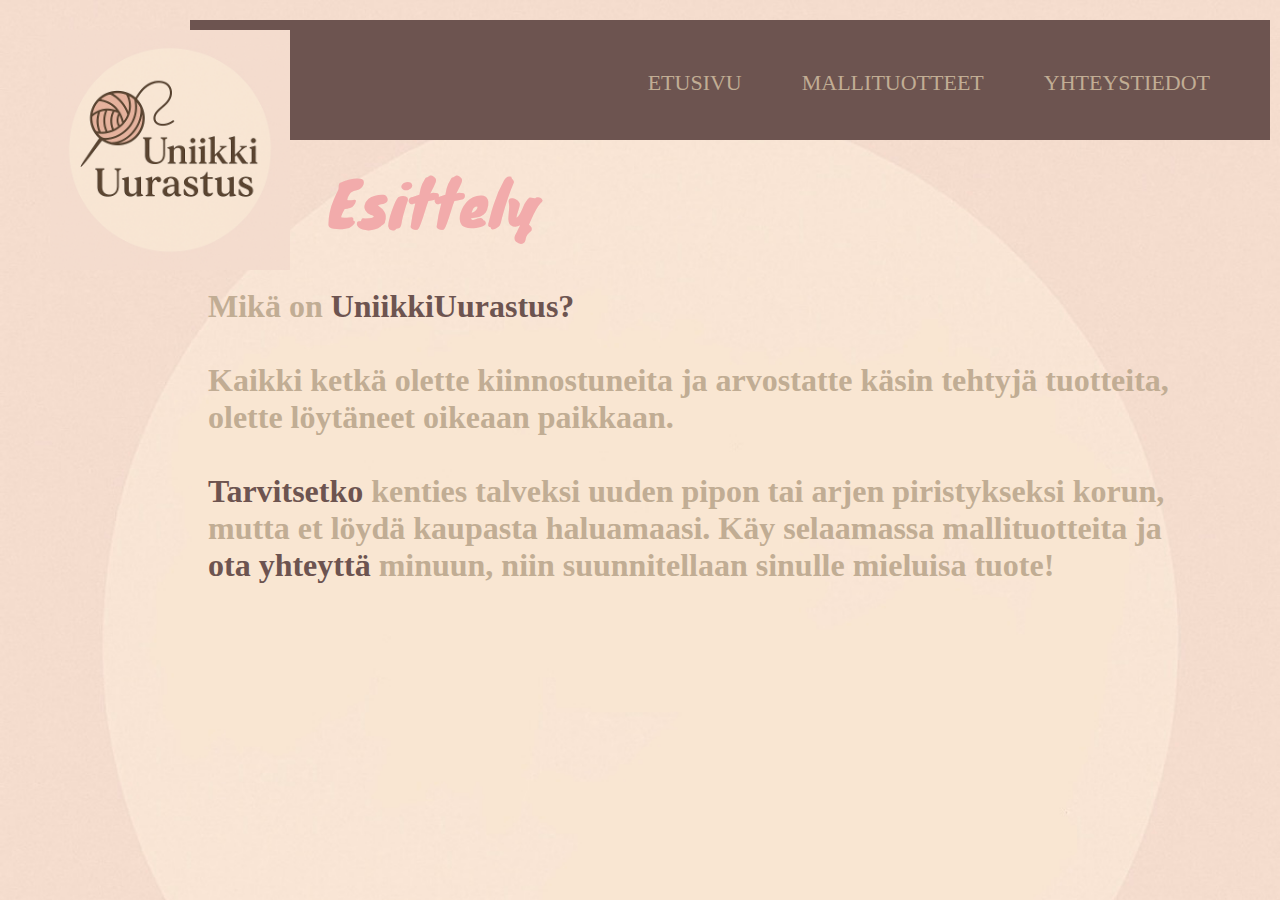
<file: index.html>
<!DOCTYPE html>
<html lang="fi">
 <head>

    <link href="https://fonts.googleapis.com/css2?family=Knewave&display=swap" rel="stylesheet">


 <title>UniikkiUurastus</title>
 <meta charset="utf-8">
 <meta name="viewpoint" content="width=device-width, initian-scale=1">
 <link href="tyyli.css" rel="stylesheet">

 <style>

    

    .navbar {
       display: flex;
        background-color: rgb(109, 84, 80);
       width: 1020px;
       position: absolute;
       top: 20px;
       right: 10px;
       height: 60px;
       justify-content: flex-end;
       padding-right: 30px;
        
     }

     .navbar a {
        font-size: 22px;
        font-family: Noto+sans;
        color: rgb(193, 173, 148);
        text-decoration: none;
        padding: 20px 30px;
        display: block;
     }


     .navbar a:hover {
        background-color:  #8b6b55;
    }

    .dropdown {
        position: relative;
    }

    .dorpdown-content {
        display: none;
        position: absolute;
        top: 100%;
        left: 0;
        background-color: rgb(193, 173, 148);
        min-width: 180px;
        box-shadow:  0px 8px 16px rgba(0, 0, 0, 0.2);
        z-index: 1;
    }

    .dorpdown-content a {
        color: rgb(109, 84, 80);
        padding: 12px 16px;
        text-decoration: none;
        display: block;
    }

    .dorpdown-content a:hover {
        background-color: rgb(235, 230, 224);
    }

    .show {
        display: block;
    }
 </style>

</head>
 <body>
    <main>
        <header>

            <div class="navbar">
                <a href="index.html"> ETUSIVU</a>
                <!--<a href="esittely.html"> ETUSIVU</a>-->
                
                <div class="dropdown">
                    <a href="mallituotteet.html" id="mallituotteetBtn"> MALLITUOTTEET</a>
                    <div class="dorpdown-content" id="mallituotteetMenu">
                        <a href="käsityöt.html"> KÄSITYÖT</a>
                        <a href="korut.html"> KORUT</a>
                     </div>
                     </div>

                     <a href="yhteystiedot.html"> YHTEYSTIEDOT</a>
                     </div>

                     <script>
                        document.getElementById("mallituotteetBtn").addEventListener("click", function(e) {
                            e.preventDefault();
                            document.getElementById("mallituotteetMenu").classList.toggle("show");
                            });

                            window.addEventListener("click", function(e) {
                                if (!e.target.matches('#mallituotteetBtn')){
                                    const menu = document.getElementById("mallituotteetMenu");
                                    if (menu.classList.contains("show")){
                                        menu.classList.remove("show");
                                       }
                                       }
                                       }); 
                                        </script>




        <img src="UniikkiUurastus.png" id="logo">


<h1 style="font-size: 60px; text-align: left; margin-top:155px; margin-left: 320px; font-family: Knewave;"> Esittely</h1>
<p style="font-size: 32px; text-align: left; margin-left: 200px; margin-right: 100px; Noto+Sans; font-weight: bold;"> <span style="color: rgb(193, 173, 148);"> Mikä on</span> <span style="color: rgb(109, 84, 80);"> UniikkiUurastus?</span> <br><br>
    <span style="color: rgb(193, 173, 148);">Kaikki ketkä olette kiinnostuneita ja arvostatte käsin tehtyjä tuotteita, <br> olette löytäneet oikeaan paikkaan.</span>
    <br><br>
    <span style="color: rgb(109, 84, 80);">Tarvitsetko</span> <span style="color: rgb(193, 173, 148);">kenties talveksi uuden pipon tai arjen piristykseksi korun, mutta et löydä kaupasta haluamaasi. Käy selaamassa mallituotteita ja</span> <span style="color: rgb(109, 84, 80);"> ota yhteyttä</span> <span style="color: rgb(193, 173, 148);"> minuun, niin suunnitellaan sinulle mieluisa tuote!</span>

</p>




</header></main>

</body>
</html>
</file>
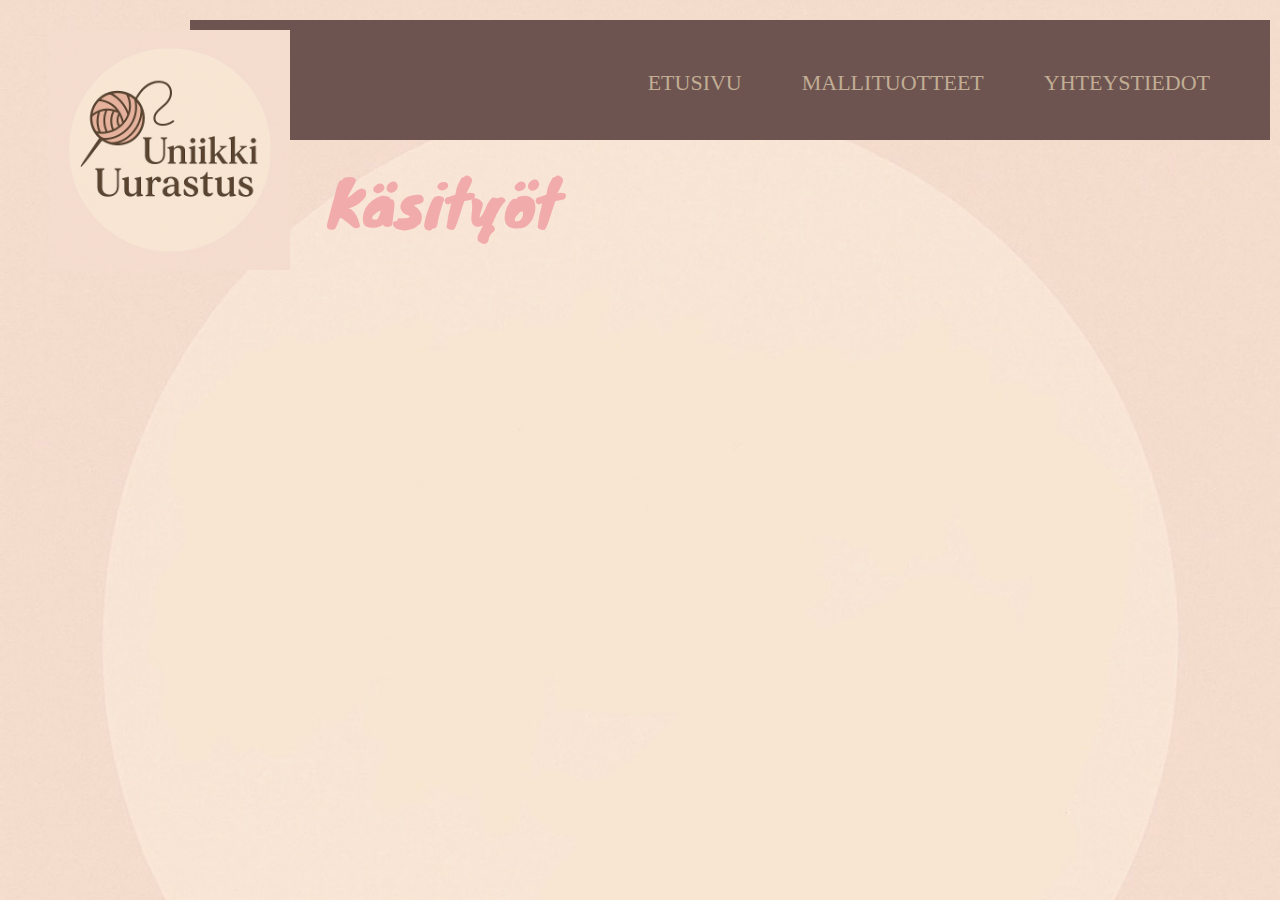
<file: käsityöt.html>
<!DOCTYPE html>
<html lang="fi">
 <head>

<link href="https://fonts.googleapis.com/css2?family=Knewave&display=swap" rel="stylesheet">


 <title>UniikkiUurastus</title>
 <meta charset="utf-8">
 <meta name="viewpoint" content="width=device-width, initian-scale=1">
 <link href="tyyli.css" rel="stylesheet">

 <style>
    .navbar {
       display: flex;
        background-color: rgb(109, 84, 80);
       width: 1020px;
       position: absolute;
       top: 20px;
       right: 10px;
       height: 60px;
       justify-content: flex-end;
       padding-right: 30px;
     }

     .navbar a {
        font-size: 22px;
        font-family: Noto+sans;
        color: rgb(193, 173, 148);
        text-decoration: none;
        padding: 20px 30px;
        display: block;
     }


     .navbar a:hover {
        background-color: #8b6b55;
    }

    .dropdown {
        position: relative;
    }

    .dorpdown-content {
        display: none;
        position: absolute;
        top: 100%;
        left: 0;
        background-color: rgb(193, 173, 148);
        min-width: 180px;
        box-shadow: 0px 8px 16px rgba(0, 0, 0, 0.2);
        z-index: 1;
    }

    .dorpdown-content a {
        color: rgb(109, 84, 80);
        padding: 12px 16px;
        text-decoration: none;
        display: block;
    }

    .dorpdown-content a:hover {
        background-color: rgb(235, 230, 224);
    }

    .show {
        display: block;
    }
 </style>

</head>
 <body>
    <main>
        <header>

            <div class="navbar">
                <a href="index.html"> ETUSIVU</a>
                <!--<a href="esittely.html"> ESITTELY</a>-->
                
                <div class="dropdown">
                    <a href="mallituotteet.html" id="mallituotteetBtn"> MALLITUOTTEET</a>
                    <div class="dorpdown-content" id="mallituotteetMenu">
                        <a href="käsityöt.html"> KÄSITYÖT</a>
                        <a href="korut.html"> KORUT</a>
                     </div>
                     </div>

                     <a href="yhteystiedot.html"> YHTEYSTIEDOT</a>
                     </div>

                     <script>
                        document.getElementById("mallituotteetBtn").addEventListener("click", function(e) {
                            e.preventDefault();
                            document.getElementById("mallituotteetMenu").classList.toggle("show");
                            });

                            window.addEventListener("click", function(e) {
                                if (!e.target.matches('#mallituotteetBtn')){
                                    const menu = document.getElementById("mallituotteetMenu");
                                    if (menu.classList.contains("show")){
                                        menu.classList.remove("show");
                                       }
                                       }
                                       }); 
                                        </script>

<img src="UniikkiUurastus.png" id="logo">

<h1 style="font-size: 60px; text-align: left; margin-top:155px; margin-left: 320px; font-family: Knewave;"> Käsityöt </h1></header></main>
</body>
</html>
</file>
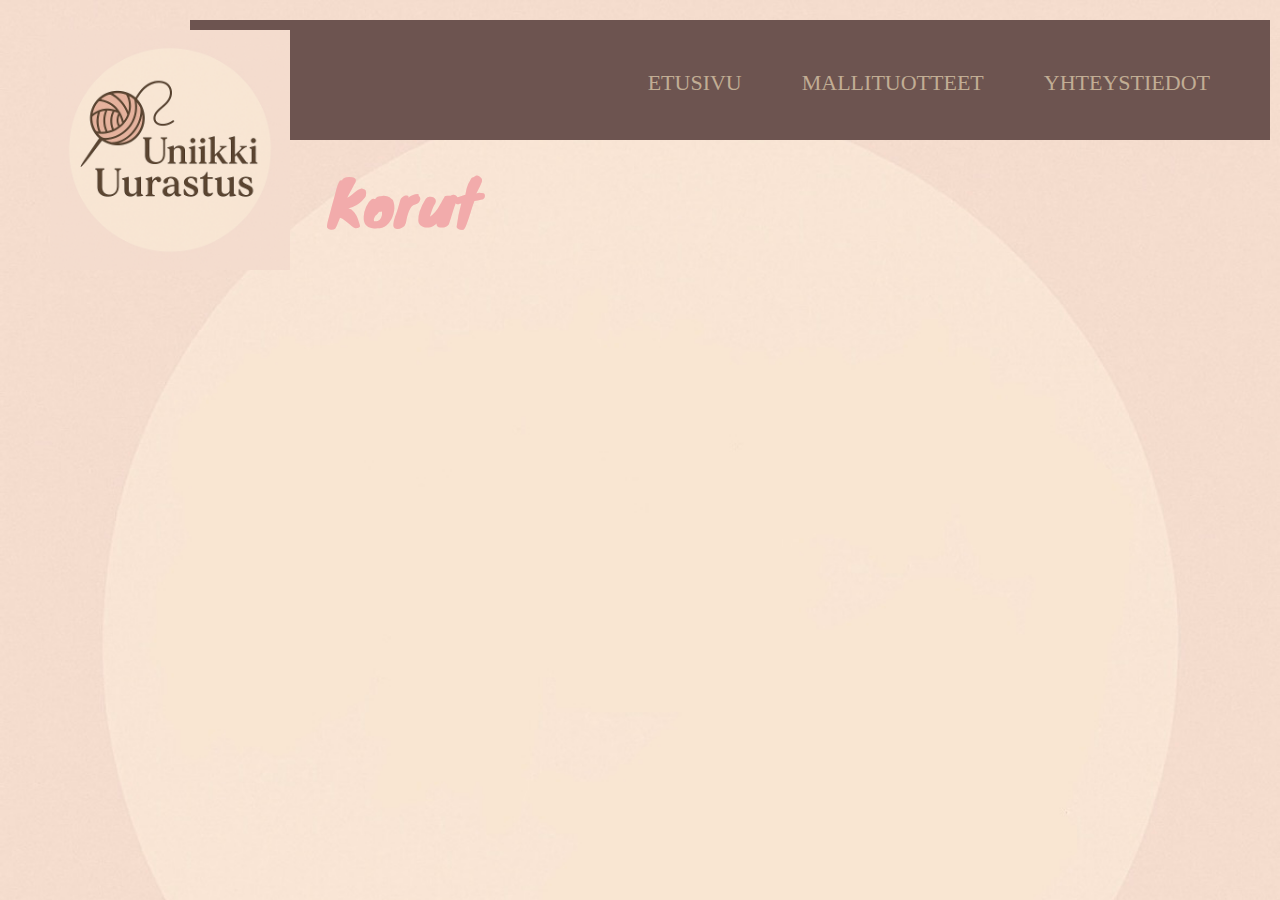
<file: korut.html>
<!DOCTYPE html>
<html lang="fi">
 <head>

<link href="https://fonts.googleapis.com/css2?family=Knewave&display=swap" rel="stylesheet">


 <title>UniikkiUurastus</title>
 <meta charset="utf-8">
 <meta name="viewpoint" content="width=device-width, initian-scale=1">
 <link href="tyyli.css" rel="stylesheet">

 <style>
    .navbar {
      display: flex;
        background-color: rgb(109, 84, 80);
       width: 1020px;
       position: absolute;
       top: 20px;
       right: 10px;
       height: 60px;
       justify-content: flex-end;
       padding-right: 30px;
     }

     .navbar a {
        font-size: 22px;
        font-family: Noto+sans;
        color: rgb(193, 173, 148);
        text-decoration: none;
        padding: 20px 30px;
        display: block;
     }


     .navbar a:hover {
        background-color: #8b6b55;
    }

    .dropdown {
        position: relative;
    }

    .dorpdown-content {
        display: none;
        position: absolute;
        top: 100%;
        left: 0;
        background-color: rgb(193, 173, 148);
        min-width: 180px;
        box-shadow: 0px 8px 16px rgba(0, 0, 0, 0.2);
        z-index: 1;
    }

    .dorpdown-content a {
        color: rgb(109, 84, 80);
        padding: 12px 16px;
        text-decoration: none;
        display: block;
    }

    .dorpdown-content a:hover {
        background-color: rgb(235, 230, 224);
    }

    .show {
        display: block;
    }
 </style>

</head>
 <body>
    <main>
        <header>

            <div class="navbar">
                <a href="index.html"> ETUSIVU</a>
                <!--<a href="esittely.html"> ESITTELY</a>-->
                
                <div class="dropdown">
                    <a href="mallituotteet.html" id="mallituotteetBtn"> MALLITUOTTEET</a>
                    <div class="dorpdown-content" id="mallituotteetMenu">
                        <a href="käsityöt.html"> KÄSITYÖT</a>
                        <a href="korut.html"> KORUT</a>
                     </div>
                     </div>

                     <a href="yhteystiedot.html"> YHTEYSTIEDOT</a>
                     </div>

                     <script>
                        document.getElementById("mallituotteetBtn").addEventListener("click", function(e) {
                            e.preventDefault();
                            document.getElementById("mallituotteetMenu").classList.toggle("show");
                            });

                            window.addEventListener("click", function(e) {
                                if (!e.target.matches('#mallituotteetBtn')){
                                    const menu = document.getElementById("mallituotteetMenu");
                                    if (menu.classList.contains("show")){
                                        menu.classList.remove("show");
                                       }
                                       }
                                       }); 
                                        </script>

<img src="UniikkiUurastus.png" id="logo">

<h1 style="font-size: 60px; text-align: left; margin-top:155px; margin-left: 320px; font-family: Knewave;"> Korut </h1></header></main>
</body>
</html>
</file>
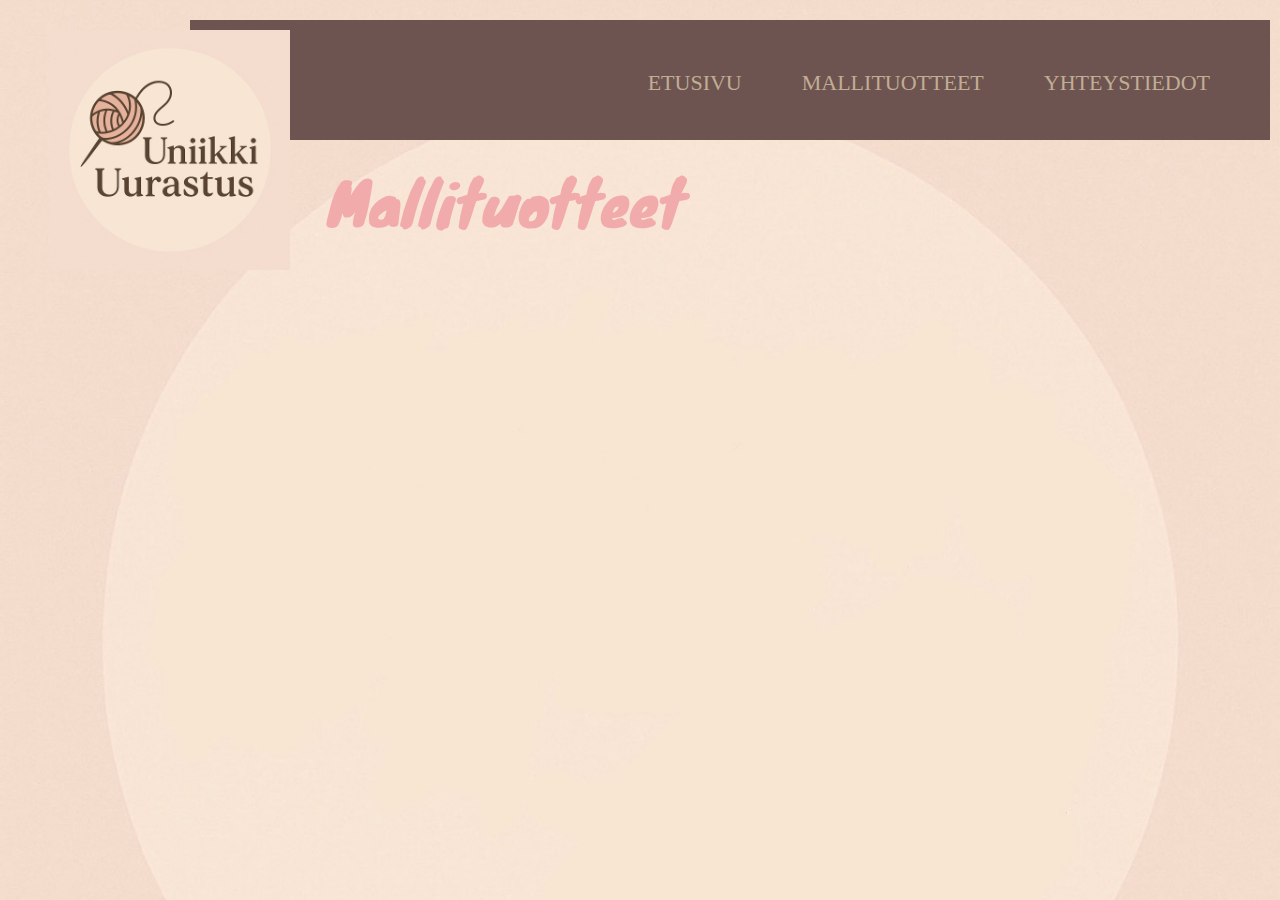
<file: mallituotteet.html>
<!DOCTYPE html>
<html lang="fi">
 <head>

<link href="https://fonts.googleapis.com/css2?family=Knewave&display=swap" rel="stylesheet">


 <title>UniikkiUurastus</title>
 <meta charset="utf-8">
 <meta name="viewpoint" content="width=device-width, initian-scale=1">
 <link href="tyyli.css" rel="stylesheet">

<style>
    .navbar {
       display: flex;
        background-color: rgb(109, 84, 80);
       width: 1020px;
       position: absolute;
       top: 20px;
       right: 10px;
       height: 60px;
       justify-content: flex-end;
       padding-right: 30px;
     }

     .navbar a {
        font-size: 22px;
        font-family: Noto+sans;
        color: rgb(193, 173, 148);
        text-decoration: none;
        padding: 20px 30px;
        display: block;
     }


     .navbar a:hover {
        background-color: #8b6b55;
    }

    .dropdown {
        position: relative;
    }

    .dorpdown-content {
        display: none;
        position: absolute;
        top: 100%;
        left: 0;
        background-color: rgb(193, 173, 148);
        min-width: 180px;
        box-shadow: 0px 8px 16px rgba(0, 0, 0, 0.2);
        z-index: 1;
    }

    .dorpdown-content a {
        color: rgb(109, 84, 80);
        padding: 12px 16px;
        text-decoration: none;
        display: block;
    }

    .dorpdown-content a:hover {
        background-color: rgb(235, 230, 224);
    }

    .show {
        display: block;
    }
 </style>

</head>
 <body>
    <main>
        <header>

            <div class="navbar">
                <a href="index.html"> ETUSIVU</a>
                <!--<a href="esittely.html"> ESITTELY</a>-->
                
                <div class="dropdown">
                    <a href="mallituotteet.html" id="mallituotteetBtn"> MALLITUOTTEET</a>
                    <div class="dorpdown-content" id="mallituotteetMenu">
                        <a href="käsityöt.html"> KÄSITYÖT</a>
                        <a href="korut.html"> KORUT</a>
                     </div>
                     </div>

                     <a href="yhteystiedot.html"> YHTEYSTIEDOT</a>
                     </div>

                     <script>
                        document.getElementById("mallituotteetBtn").addEventListener("click", function(e) {
                            e.preventDefault();
                            document.getElementById("mallituotteetMenu").classList.toggle("show");
                            });

                            window.addEventListener("click", function(e) {
                                if (!e.target.matches('#mallituotteetBtn')){
                                    const menu = document.getElementById("mallituotteetMenu");
                                    if (menu.classList.contains("show")){
                                        menu.classList.remove("show");
                                       }
                                       }
                                       }); 
                                        </script>

<img src="UniikkiUurastus.png" id="logo">

<h1 style="font-size: 60px; text-align: left; margin-top:155px; margin-left: 320px; font-family: Knewave;"> Mallituotteet </h1></header></main>
</body>
</html>
</file>
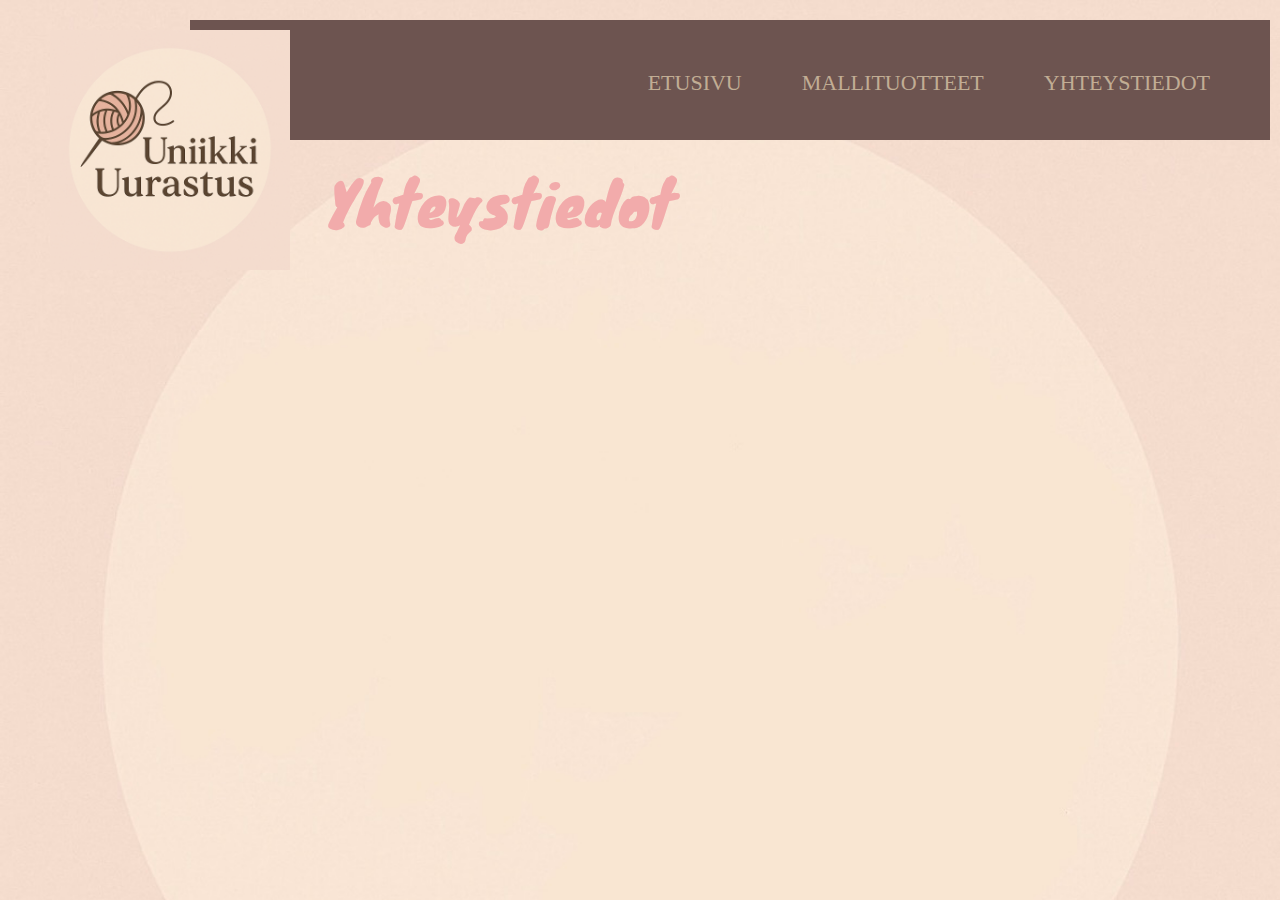
<file: yhteystiedot.html>
<!DOCTYPE html>
<html lang="fi">
 <head>

<link href="https://fonts.googleapis.com/css2?family=Knewave&display=swap" rel="stylesheet">


 <title>UniikkiUurastus</title>
 <meta charset="utf-8">
 <meta name="viewpoint" content="width=device-width, initian-scale=1">
 <link href="tyyli.css" rel="stylesheet">

<style>
    .navbar {
        display: flex;
        background-color: rgb(109, 84, 80);
       width: 1020px;
       position: absolute;
       top: 20px;
       right: 10px;
       height: 60px;
       justify-content: flex-end;
       padding-right: 30px;
     }

     .navbar a {
        font-size: 22px;
        font-family: Noto+sans;
        color: rgb(193, 173, 148);
        text-decoration: none;
        padding: 20px 30px;
        display: block;
     }


     .navbar a:hover {
        background-color: #8b6b55;
    }

    .dropdown {
        position: relative;
    }

    .dorpdown-content {
        display: none;
        position: absolute;
        top: 100%;
        left: 0;
        background-color: rgb(193, 173, 148);
        min-width: 180px;
        box-shadow: 0px 8px 16px rgba(0, 0, 0, 0.2);
        z-index: 1;
    }

    .dorpdown-content a {
        color: rgb(109, 84, 80);
        padding: 12px 16px;
        text-decoration: none;
        display: block;
    }

    .dorpdown-content a:hover {
        background-color: rgb(235, 230, 224);
    }

    .show {
        display: block;
    }
 </style>

</head>
 <body>
    <main>
        <header>

            <div class="navbar">
                <a href="index.html"> ETUSIVU</a>
                <!--<a href="esittely.html"> ESITTELY</a>-->
                
                <div class="dropdown">
                    <a href="mallituotteet.html" id="mallituotteetBtn"> MALLITUOTTEET</a>
                    <div class="dorpdown-content" id="mallituotteetMenu">
                        <a href="käsityöt.html"> KÄSITYÖT</a>
                        <a href="korut.html"> KORUT</a>
                     </div>
                     </div>

                     <a href="yhteystiedot.html"> YHTEYSTIEDOT</a>
                     </div>

                     <script>
                        document.getElementById("mallituotteetBtn").addEventListener("click", function(e) {
                            e.preventDefault();
                            document.getElementById("mallituotteetMenu").classList.toggle("show");
                            });

                            window.addEventListener("click", function(e) {
                                if (!e.target.matches('#mallituotteetBtn')){
                                    const menu = document.getElementById("mallituotteetMenu");
                                    if (menu.classList.contains("show")){
                                        menu.classList.remove("show");
                                       }
                                       }
                                       }); 
                                        </script>

  <img src="UniikkiUurastus.png" id="logo">

<h1 style="font-size: 60px; text-align: left; margin-top:155px; margin-left: 320px; font-family: Knewave;"> Yhteystiedot</h1></header></main>
</body>
</html>
</file>
<file: tyyli.css>
.navbar {
    width: 350px;  
    display: flex;
    justify-content: flex-end;
    padding: 30px;

}
body { background-image: url(logo.png);
        background-repeat: none;
        background-size:cover;
        background-attachment: fixed; }


 #etusivulogo {
    margin-left: 200px;
    width: 1000px;
    height: 1000px;
 }


h1 {color:rgb(242, 171, 171);
    font-size: 11vw;
    text-align: center;
  font-family: "Knewave", system-ui;
  font-weight: 400;
  font-style: normal;
}

#logo {
      position: fixed;   /* kiinnittää kuvan suhteessa sivuun */
      top: 30px;            /* etäisyys ylhäältä */
      left: 50px;           /* etäisyys vasemmalta */
      width: 20%;         /* kuvan leveys pieneksi */
      max-width: 240px;
      height: auto;         /* korkeus skaalaa suhteessa */
      z-index: 1000;
    }

  
      
            



/*#etusivulogo {
    position: fixed;
    top: 0;
    left: 0;
    width: 100vw;
    height: 100vh;
    display: flex;
    justify-content: center;
    align-items: center;
    z-index: 1;
    background: rgb(245, 220, 207);
}

#etusivulogo::before {
    content: "";
    display: block;
    position: absolute;
    width: 60vmin;   
    height: 50vmin;
    left: 50%;
    top: 50%;
    transform: translate(-50%, -50%);
    background-image: url('UniikkiUurastusetusivu.png');
    background-size: contain;
    background-repeat: no-repeat;
    background-position: center;
    z-index: 1;
}

.navbar {
    position: relative;
    z-index: 2; 
    width: 350px;
    display: flex;
    justify-content: flex-end;
    padding: 30px;
}
*/
</file>
